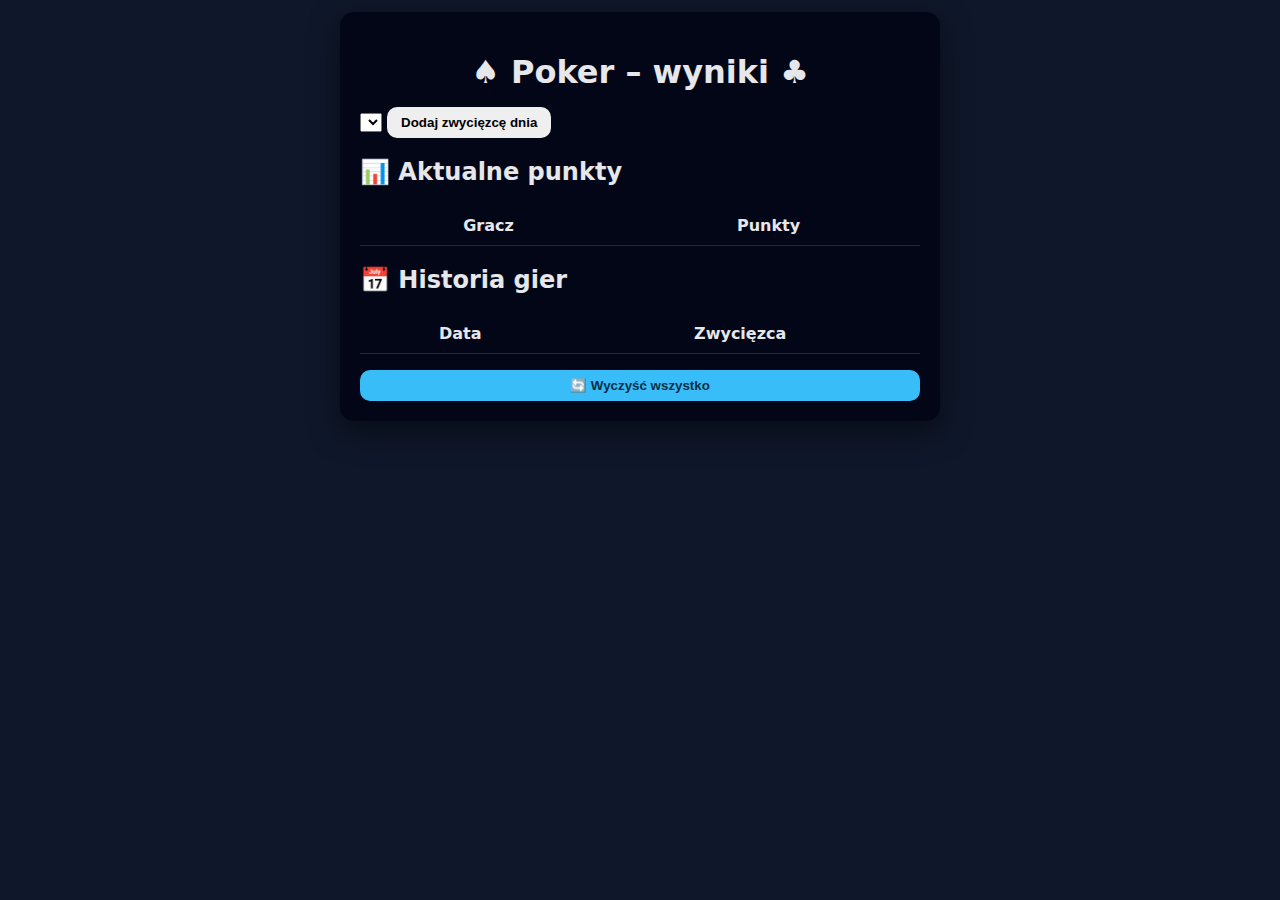
<file: index.html>
<!DOCTYPE html>
<html lang="pl">
<head>
  <meta charset="UTF-8">
  <meta name="viewport" content="width=device-width, initial-scale=1.0">
  <title>Poker – wyniki</title>
  <link rel="stylesheet" href="style.css">
</head>
<body>

  <div class="container">
    <h1>♠ Poker – wyniki ♣</h1>

    <div class="add-result">
      <select id="winnerSelect"></select>
      <button id="addResult">Dodaj zwycięzcę dnia</button>
    </div>

    <h2>📊 Aktualne punkty</h2>
    <table>
      <thead>
        <tr>
          <th>Gracz</th>
          <th>Punkty</th>
        </tr>
      </thead>
      <tbody id="scores"></tbody>
    </table>

    <h2>📅 Historia gier</h2>
    <table>
      <thead>
        <tr>
          <th>Data</th>
          <th>Zwycięzca</th>
        </tr>
      </thead>
      <tbody id="results"></tbody>
    </table>

    <button class="reset" id="reset">🔄 Wyczyść wszystko</button>
  </div>

  <script src="script.js"></script>
</body>
</html>
</file>
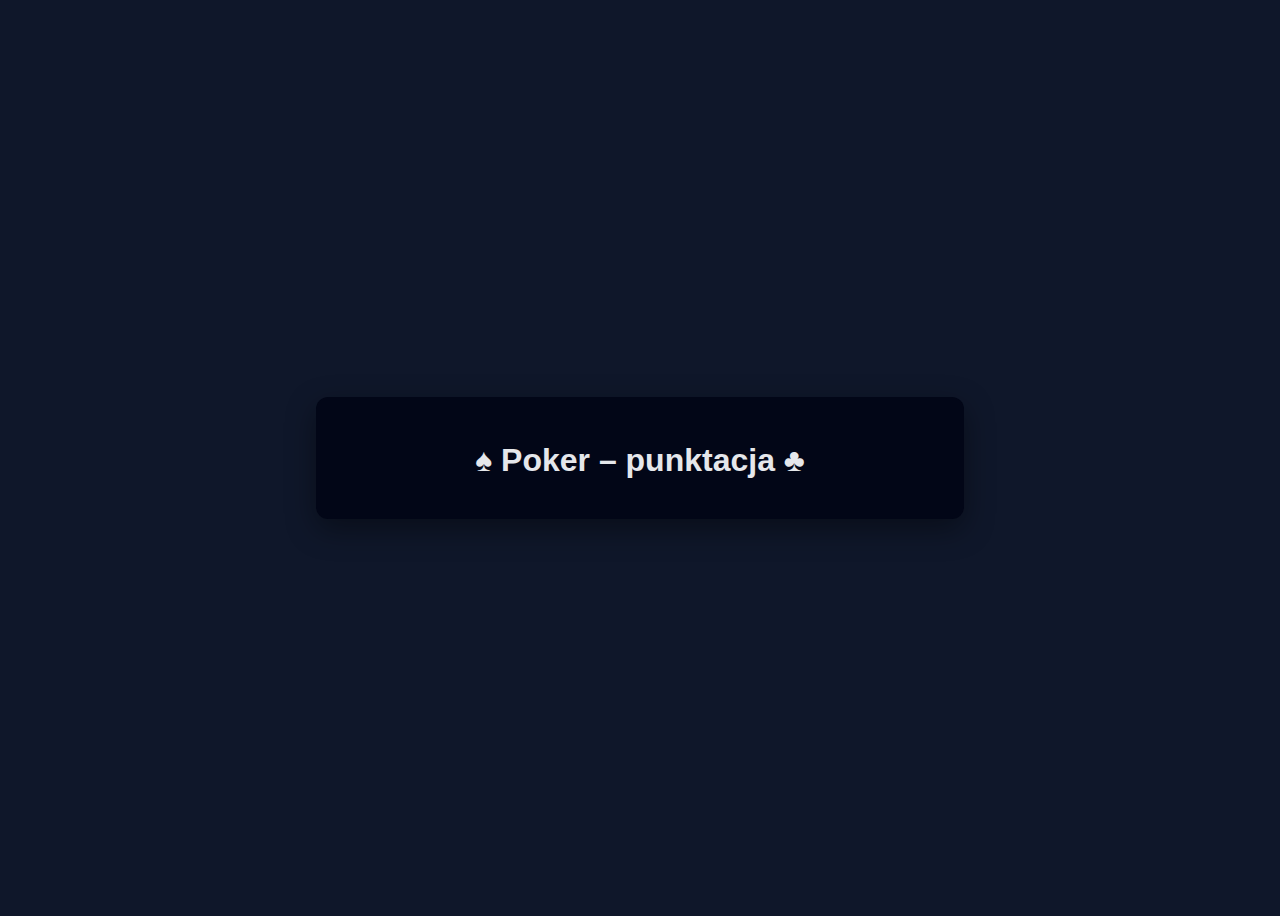
<file: main.html>
<!DOCTYPE html>
<html lang="pl">
<head>
<meta charset="UTF-8" />
<title>Poker – tabela punktów</title>
<style>
body {
font-family: Arial, sans-serif;
background: #0f172a;
color: #e5e7eb;
display: flex;
justify-content: center;
align-items: center;
min-height: 100vh;
}


.container {
background: #020617;
padding: 24px;
border-radius: 12px;
width: 100%;
max-width: 600px;
box-shadow: 0 10px 30px rgba(0,0,0,0.4);
}


h1 {
text-align: center;
margin-bottom: 16px;
}


table {
width: 100%;
border-collapse: collapse;
margin-bottom: 16px;
}


th, td {
border-bottom: 1px solid #1e293b;
padding: 10px;
text-align: center;
}


th {
background: #020617;
}


input {
width: 80px;
padding: 6px;
text-align: center;
border-radius: 6px;
border: none;
}


button {
background: #22c55e;
color: #022c22;
border: none;
padding: 10px 16px;
border-radius: 8px;
cursor: pointer;
font-weight: bold;
width: 100%;
}


button:hover {
background: #16a34a;
}


.note {
font-size: 12px;
opacity: 0.8;
text-align: center;
}
</style>
</head>
<body>
<div class="container">
<h1>♠ Poker – punktacja ♣</h1>
</html>
</file>
<file: style.css>
* {
  box-sizing: border-box;
}

body {
  margin: 0;
  padding: 12px;
  font-family: system-ui, Arial, sans-serif;
  background: #0f172a;
  color: #e5e7eb;
}

.container {
  max-width: 600px;
  margin: auto;
  background: #020617;
  padding: 20px;
  border-radius: 14px;
  box-shadow: 0 10px 30px rgba(0,0,0,0.5);
}

h1 {
  text-align: center;
  margin-bottom: 16px;
}

table {
  width: 100%;
  border-collapse: collapse;
}

th, td {
  padding: 10px;
  border-bottom: 1px solid #1e293b;
  text-align: center;
}

td.actions {
  display: flex;
  gap: 8px;
  justify-content: center;
}

button {
  padding: 8px 14px;
  border-radius: 10px;
  border: none;
  font-weight: bold;
  cursor: pointer;
}

button.plus {
  background: #22c55e;
  color: #022c22;
}

button.minus {
  background: #ef4444;
  color: #450a0a;
}

button.reset {
  width: 100%;
  margin-top: 16px;
  background: #38bdf8;
  color: #082f49;
}
</file>
